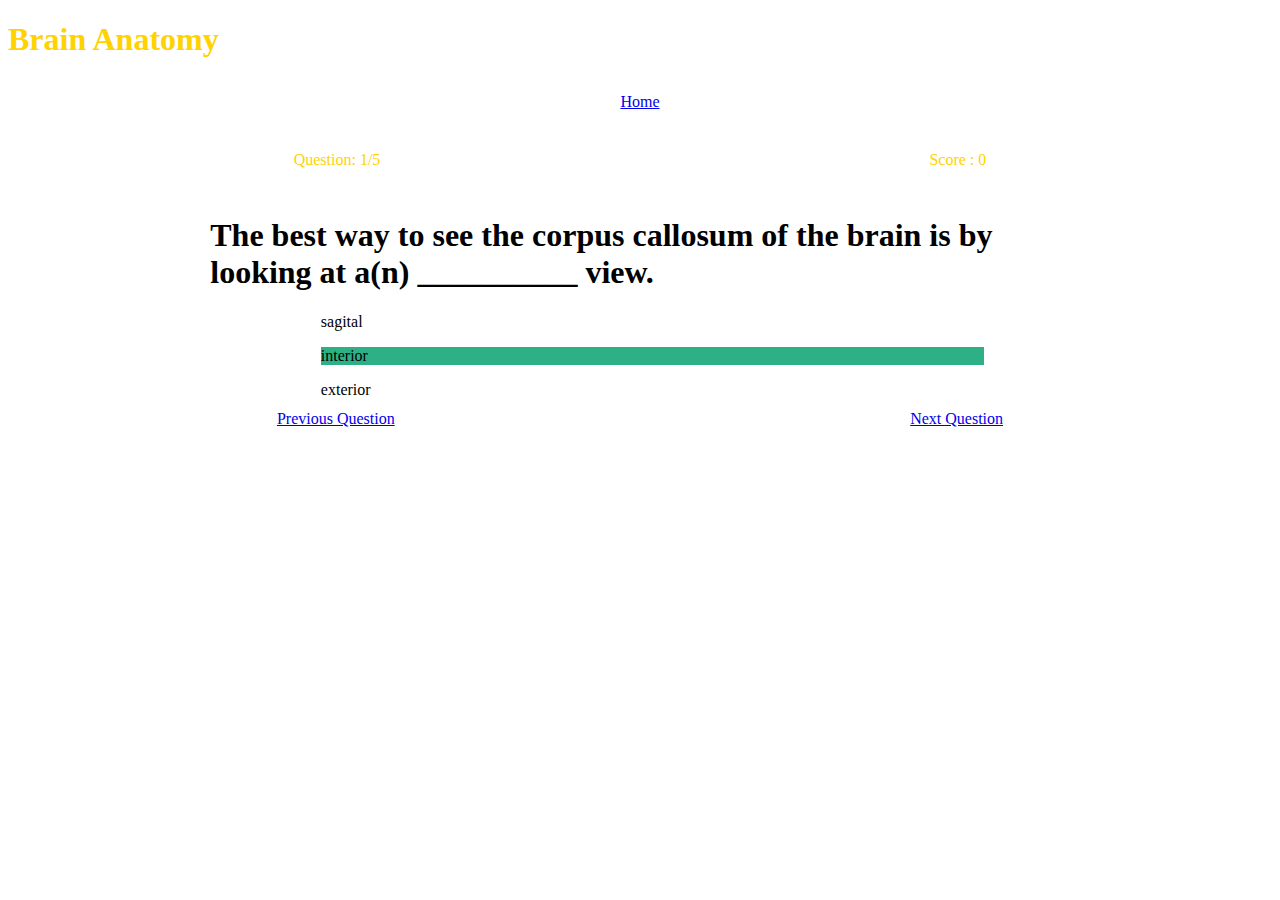
<file: quiz.html>
<!DOCTYPE html>
<html lang="en">
  <head>
    <meta charset="UTF-8" />
    <meta http-equiv="X-UA-Compatible" content="IE=edge" />
    <meta name="viewport" content="width=device-width, initial-scale=1.0" />
    <link rel="stylesheet" href="./style.css" />
    <title>Quiz</title>
  </head>
  <body id="quiz-body">
    <header>
      <h1 class="heading-2 yellow-text center-text">Brain Anatomy</h1>
      <a href="index.html" class="header__home-link t-c-4 f-7">Home</a>
      <div class="header__subtitle">
        <p class="heading-3 yellow-text">
          Question: <span class="t-c-3">1/5</span>
        </p>
        <p class="heading-4 yellow-text">
          Score : <span class="t-c-3">0</span>
        </p>
      </div>
    </header>
    <main class="quiz__wrapper box-shadow-light p-4">
      <h1 class="heading-3 t-c-1 p-v-6 quiz__question">
        The best way to see the corpus callosum of the brain is by looking at
        a(n) __________ view.
      </h1>
      <div class="quiz__options m-v-6">
        <div
          class="red-bg t-c-1 f-7 p-h-4 p-v-6 w-100 center-text round-corner pointer"
        >
          sagital
        </div>
        <div
          class="green-bg t-c-1 f-7 p-h-4 p-v-6 w-100 center-text round-corner pointer"
        >
          interior
        </div>
        <div
          class="grey-bg t-c-1 f-7 p-h-4 p-v-6 w-100 center-text round-corner pointer"
        >
          exterior
        </div>
      </div>
    </main>
    <div class="header__subtitle m-v-8">
      <a href="#" class="heading-4 t-c-4">Previous Question</a>
      <a href="#" class="heading-4 t-c-4">Next Question</a>
    </div>
  </body>
</html>
</file>
<file: style.css>
@import url('https://cerebrumui.netlify.app/style.css');
@import url('https://cdnjs.cloudflare.com/ajax/libs/font-awesome/5.15.4/css/all.min.css');
@import url('styles/homepage.css');
@import url('./styles/quiz.css');

:root {
  --complimentary-text-color: #ffd200;
  --right-answer: #2eb086;
}

.yellow-text {
  color: var(--complimentary-text-color);
}

.green-bg {
  background: var(--right-answer);
}

.red-bg {
  background: var(--primary-color);
}

.grey-bg {
  background: var(--grey-color);
}
</file>
